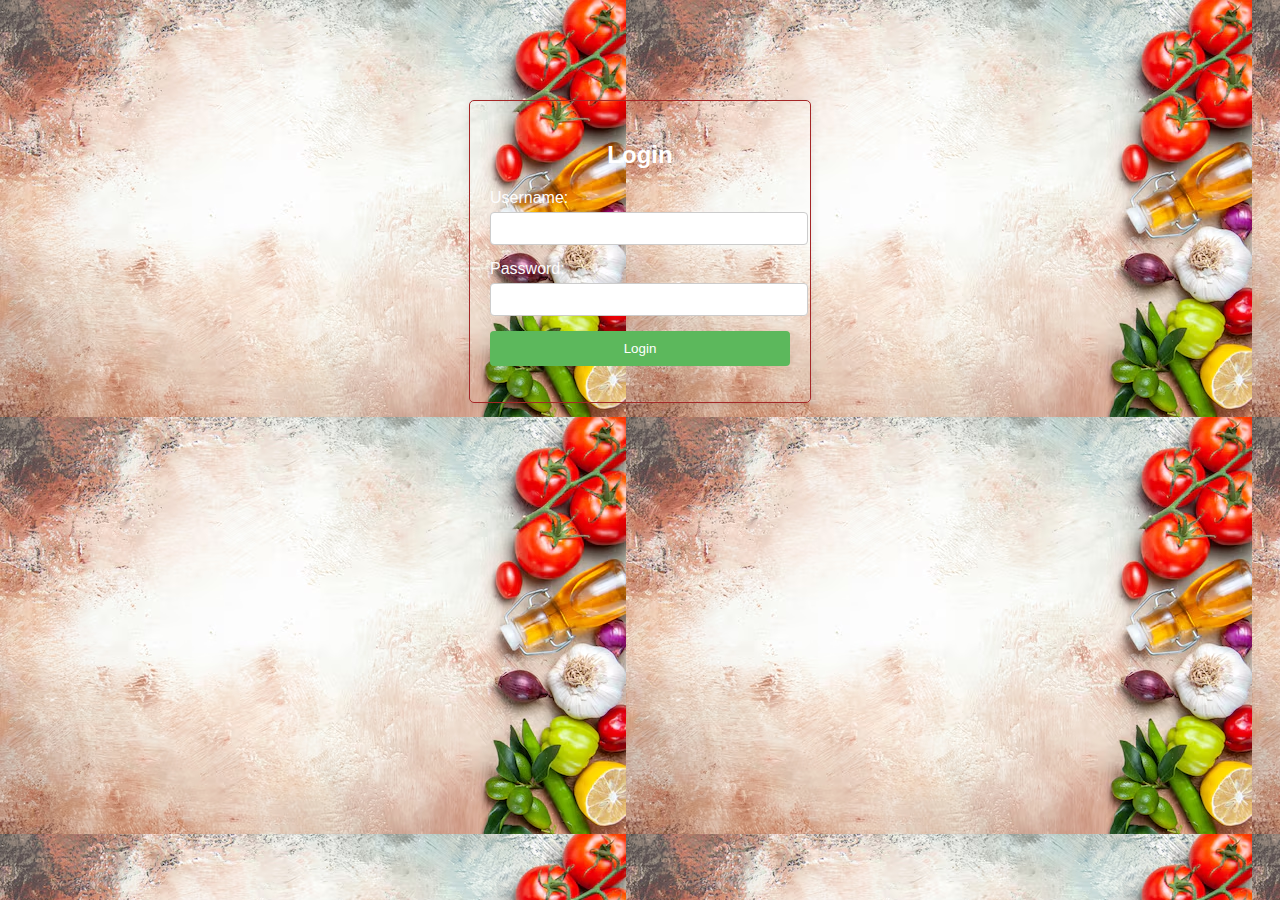
<file: website/login.html>
<!DOCTYPE html>
<html lang="en">
<head>
    <meta charset="UTF-8">
    <meta name="viewport" content="width=device-width, initial-scale=1.0">
    <title>Login Page</title>
    <link rel="stylesheet" href="login.css">
</head>
<body>
    <div class="container">
        <h2>Login</h2>
        <form id="loginForm" onsubmit="return handleLogin(event)">
            <div class="form-group">
                <label for="username">Username:</label>
                <input type="text" id="username" required>
            </div>
            <div class="form-group">
                <label for="password">Password:</label>
                <input type="password" id="password" required>
            </div>
            <button type="submit">Login</button>
        </form>
        <p class="message" id="message"></p>
    </div>
    
    <script>
        function handleLogin(event) {
            event.preventDefault();
            const username = document.getElementById('username').value;
            const password = document.getElementById('password').value;

            // Simple login validation
            if (username === "user" && password === "pass")  {
                window.location.href = "index.html"; // Redirect to homepage
            
            }
            if (username === "20201498" && password === "pass")  {
                window.location.href = "index.html"; // Redirect to homepage
            } else {
                document.getElementById('message').innerText = "Invalid credentials!";
            }
        }
    </script>

</body>
</html>
</file>
<file: website/login.css>
body {
    font-family: Arial, sans-serif;
    margin: 0;
    padding: 0;
    background-image: url(Photo/top-close-up-view-vegetables-tomatoes-with-pedicels-garlic-bell-peppers-lemon-oil-onion_140725-72203.avif);
}
.container {
    width: 300px;
    margin: 100px auto;
    padding: 20px;
    border: 1px solid #a52727;
    border-radius: 5px;
    box-shadow: 0 2px 10px rgba(0, 0, 0, 0.1);
    
}

h2 {
    text-align: center;
    color: white;
}

.form-group {
    margin-bottom: 15px;
    color: #fcfcfc;
}

label {
    display: block;
    margin-bottom: 5px;
}

input {
    width: 100%;
    padding: 8px;
    border: 1px solid #ccc;
    border-radius: 4px;
}

button {
    width: 100%;
    padding: 10px;
    background-color: #5cb85c;
    color: white;
    border: none;
    border-radius: 4px;
}

button:hover {
    background-color: #4cae4c;
}

.message {
    text-align: center;
    color: red;
}

nav {
    background-color: #333;
    color: white;
    padding: 10px;
    display: flex;
    justify-content: space-between;
}

.logo {
    font-size: 24px;
}

.nav-links {
    list-style: none;
    display: flex;
}

.nav-links li {
    margin-left: 20px;
}

.nav-links a {
    color: white;
    text-decoration: none;
}

.hero {
    text-align: center;
    padding: 50px;
    background-color: #f8f9fa;
}

.highlights {
    padding: 20px;
}

.highlight {
    border: 1px solid #ccc;
    border-radius: 4px;
    padding: 10px;
    margin: 10px 0;
}
.about {
    text-align: center; /* Centers text within the section */
    padding: 20px; /* Adds some padding for better spacing */
}

.about h2 {
    margin-top: 20px; /* Adds space above each heading */
}

.about p, .about ul {
    margin: 10px auto; /* Centers paragraphs and lists */
}
</file>
